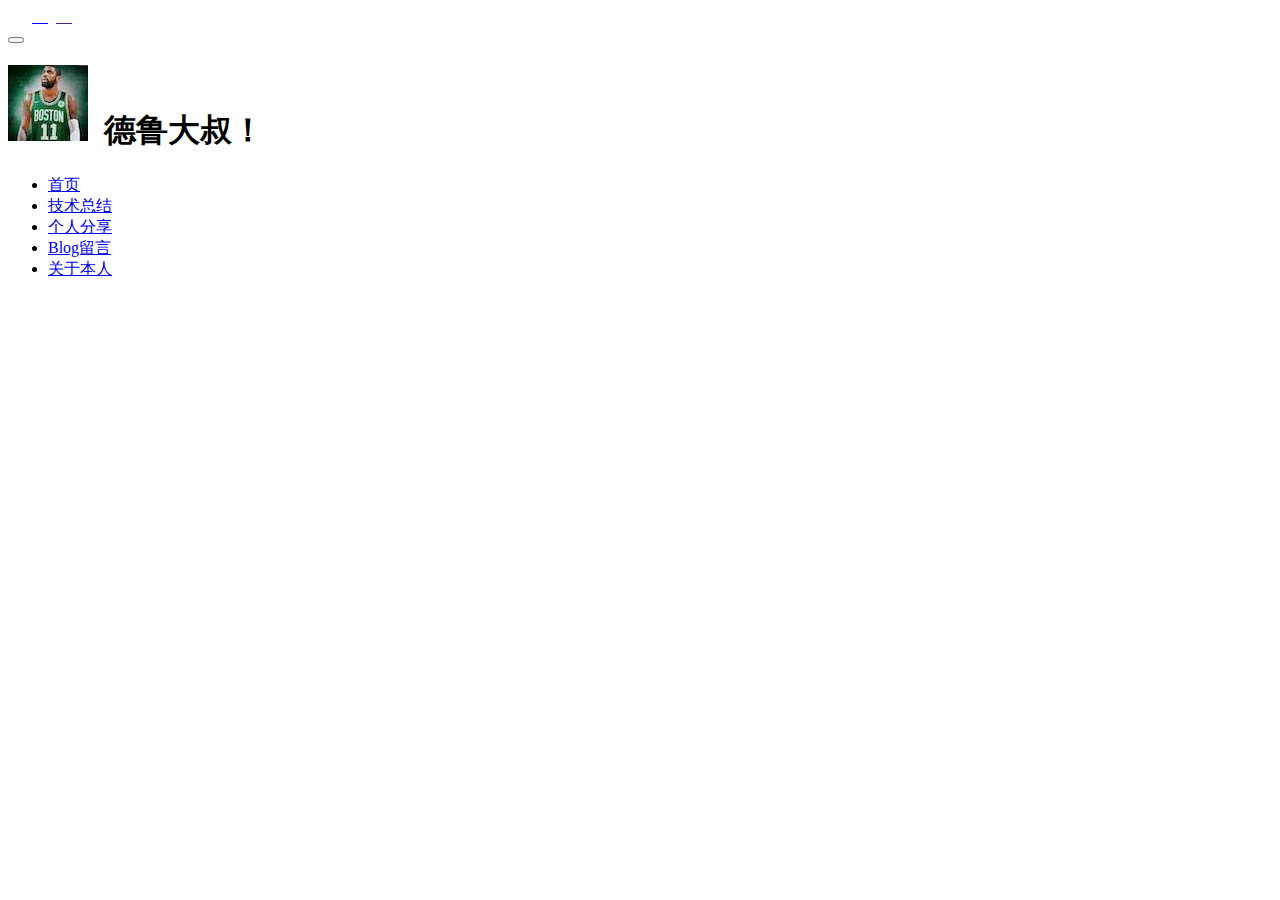
<file: src/main/resources/templates/header.html>
<!DOCTYPE html>
<html lang="en" xmlns:th="http://www.thymeleaf.org" xmlns:http="http://www.w3.org/1999/xhtml"
      xmlns:sec="http://www.thymeleaf.org/thymeleaf-extras-springsecurity4">
<div th:fragment="header">
    <header class="header">
        <nav class="navbar navbar-default" id="navbar">
            <div class="container">
                <div class="header-topbar hidden-xs link-border">
                    <!--<ul class="site-nav topmenu">-->
                    <!--<li><a href="/tags.html" target="headFrame">标签云</a></li>-->
                    <!--<li><a href="/readers.html" rel="nofollow"  target="headFrame">读者墙</a></li>-->
                    <!--<li><a href="/links.html" rel="nofollow"  target="headFrame">友情链接</a></li>-->
                    <!--<li class="dropdown"><a class="dropdown-toggle" data-toggle="dropdown" role="button" aria-haspopup="true" aria-expanded="false" rel="nofollow">关注本站 <span class="caret"></span></a>-->
                    <!--<ul class="dropdown-menu header-topbar-dropdown-menu">-->
                    <!--<li><a data-toggle="modal" data-target="#WeChat" rel="nofollow"  target="headFrame"><i class="fa fa-weixin"></i> 微信</a></li>-->
                    <!--<li><a href="#" rel="nofollow"  target="headFrame"><i class="fa fa-weibo"></i> 微博</a></li>-->
                    <!--<li><a data-toggle="modal" data-target="#areDeveloping" rel="nofollow"><i class="fa fa-rss"></i> RSS</a></li>-->
                    <!--</ul>-->
                    <!--</li>-->
                    <!--</ul>-->
                    <a data-toggle="modal" data-target="#loginModal" class="login" rel="nofollow"><!--Hi,请登录-->&nbsp;&nbsp;&nbsp;&nbsp;</a>&nbsp;&nbsp;<a
                        href="javascript:;" class="register" rel="nofollow"><!--我要注册-->&nbsp;&nbsp;&nbsp;&nbsp;</a>&nbsp;&nbsp;<a
                        href="" rel="nofollow"><!--找回密码-->&nbsp;&nbsp;&nbsp;&nbsp;</a></div>
                <div class="navbar-header">
                    <button type="button" class="navbar-toggle collapsed" data-toggle="collapse"
                            data-target="#header-navbar" aria-expanded="false"><span class="sr-only"></span> <span
                            class="icon-bar"></span> <span class="icon-bar"></span> <span class="icon-bar"></span>
                    </button>
                    <h1 class="logo hvr-bounce-in"><a href="" title=""><img src="../static/images/Irving.jpeg" alt=""
                                                                            class="img-circle img-logo"><a
                            style="font-color:rgb(255, 255, 255);">&nbsp;&nbsp;德鲁大叔！</a></a></h1>
                </div>
                <div class="collapse navbar-collapse" id="header-navbar">
                    <ul class="nav navbar-nav navbar-right">
                        <li class="hidden-index active"><a data-cont=" 德鲁大叔首页" href="/index">首页</a></li>
                        <li><a href="/summary">技术总结</a></li>
                        <li><a href="/data_share">个人分享</a></li>
                        <li><a href="/discussion">Blog留言</a></li>
                        <li><a href="/category">关于本人</a></li>
                        <!--
                                  <li><a href="category.html">程序人生</a></li>
                        -->
                    </ul>
                    <!--<form class="navbar-form visible-xs" action="/Search" method="post">-->
                        <!--<div class="input-group">-->
                            <!--<input type="text" name="keyword" class="form-control" placeholder="请输入关键字" maxlength="20"-->
                                   <!--autocomplete="off">-->
                            <!--<span class="input-group-btn">-->
            <!--<button class="btn btn-default btn-search" name="search" type="submit">搜索</button>-->
            <!--</span></div>-->
                    <!--</form>-->
                </div>
            </div>
        </nav>
    </header>
</div>

</html>
</file>
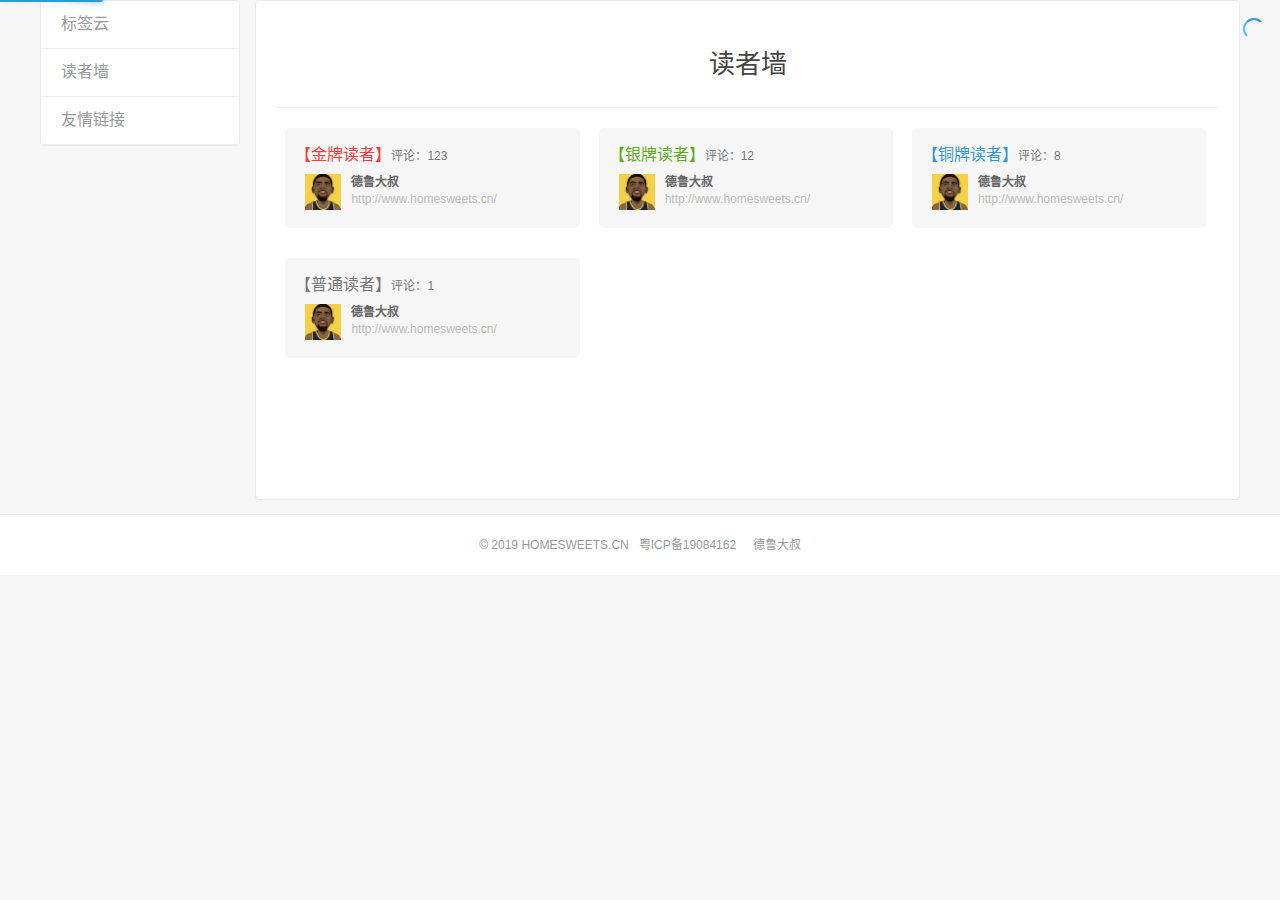
<file: src/main/resources/templates/readers.html>
<!doctype html>
<html lang="zh-CN" xmlns:th="http://www.thymeleaf.com">
<head>
<meta charset="utf-8">
<meta name="renderer" content="webkit">
<meta http-equiv="X-UA-Compatible" content="IE=edge">
<meta name="viewport" content="width=device-width, initial-scale=1">
<title> 德鲁大叔博客读者墙</title>
<link rel="stylesheet" type="text/css" href="../static/css/bootstrap.min.css">
<link rel="stylesheet" type="text/css" href="../static/css/nprogress.css">
<link rel="stylesheet" type="text/css" href="../static/css/style.css">
<link rel="stylesheet" type="text/css" href="../static/css/font-awesome.min.css">
<link rel="apple-touch-icon-precomposed" href="../static/images/icon/icon.png">
<link rel="shortcut icon" href="../static/images/icon/favicon.ico">
<script src="../static/js/jquery-2.1.4.min.js"></script>
<script src="../static/js/nprogress.js"></script>
<script src="../static/js/jquery.lazyload.min.js"></script>
<!--[if gte IE 9]>
    <script src="../static/js/jquery-1.11.1.min.js" type="text/javascript"></script>
    <script src="../static/js/html5shiv.min.js" type="text/javascript"></script>
    <script src="../static/js/respond.min.js" type="text/javascript"></script>
    <script src="../static/js/selectivizr-min.js" type="text/javascript"></script>
    <![endif]-->
<!--[if lt IE 9]>
  <script>window.location.href='upgrade-browser.html';</script>
<![endif]-->
</head>

<body class="user-select">

<!--引入共有头部-->
<div th:replace="header :: header"></div>

<section class="container container-page">
  <div class="pageside">
    <div class="pagemenus">
      <ul class="pagemenu">
        <li><a href="tags.html">标签云</a></li>
        <li><a href="readers.html">读者墙</a></li>
        <li><a href="links.html">友情链接</a></li>
      </ul>
    </div>
  </div>
  <div class="content">
    <header class="article-header">
      <h1 class="article-title">读者墙</h1>
    </header>
    <div class="readers"> <a class="item-readers item-readers-1" target="_blank" href="" rel="nofollow">
      <h4>【金牌读者】<small>评论：123</small></h4>
      <img class="avatar" height="36" width="36" src="../static/images/icon/icon.png" alt=""><strong> 德鲁大叔</strong>http://www.homesweets.cn/</a> <a class="item-readers item-readers-2" target="_blank" href="" rel="nofollow">
      <h4>【银牌读者】<small>评论：12</small></h4>
      <img class="avatar" height="36" width="36" src="../static/images/icon/icon.png" alt=""><strong> 德鲁大叔</strong>http://www.homesweets.cn/</a> <a class="item-readers item-readers-3" target="_blank" href="" rel="nofollow">
      <h4>【铜牌读者】<small>评论：8</small></h4>
      <img class="avatar" height="36" width="36" src="../static/images/icon/icon.png" alt=""><strong> 德鲁大叔</strong>http://www.homesweets.cn/</a> <a class="item-readers item-readers-4" target="_blank" href="" rel="nofollow">
      <h4>【普通读者】<small>评论：1</small></h4>
      <img class="avatar" height="36" width="36" src="../static/images/icon/icon.png" alt=""><strong> 德鲁大叔</strong>http://www.homesweets.cn/</a> </div>
  </div>
</section>
<footer class="footer">
  <div class="container">
    <p>&copy; 2019 <a href="">homesweets.cn</a> &nbsp; <a href="#" target="_blank" rel="nofollow">粤ICP备19084162</a> &nbsp; &nbsp; <a href="http://www.homesweets.cn/" target="_blank">德鲁大叔</a></p>
  </div>
  <div id="gotop"><a class="gotop"></a></div>
</footer>
<!--微信二维码模态框-->
<div class="modal fade user-select" id="WeChat" tabindex="-1" role="dialog" aria-labelledby="WeChatModalLabel">
  <div class="modal-dialog" role="document" style="margin-top:120px;width:280px;">
    <div class="modal-content">
      <div class="modal-header">
        <button type="button" class="close" data-dismiss="modal" aria-label="Close"><span aria-hidden="true">&times;</span></button>
        <h4 class="modal-title" id="WeChatModalLabel" style="cursor:default;">微信扫一扫</h4>
      </div>
      <div class="modal-body" style="text-align:center"> <img src="../static/images/weixin.jpg" alt="" style="cursor:pointer"/> </div>
    </div>
  </div>
</div>
<!--该功能正在日以继夜的开发中-->
<div class="modal fade user-select" id="areDeveloping" tabindex="-1" role="dialog" aria-labelledby="areDevelopingModalLabel">
  <div class="modal-dialog" role="document">
    <div class="modal-content">
      <div class="modal-header">
        <button type="button" class="close" data-dismiss="modal" aria-label="Close"><span aria-hidden="true">&times;</span></button>
        <h4 class="modal-title" id="areDevelopingModalLabel" style="cursor:default;">该功能正在日以继夜的开发中…</h4>
      </div>
      <div class="modal-body"> <img src="../static/images/baoman/baoman_01.gif" alt="深思熟虑" />
        <p style="padding:15px 15px 15px 100px; position:absolute; top:15px; cursor:default;">很抱歉，程序猿正在日以继夜的开发此功能，本程序将会在以后的版本中持续完善！</p>
      </div>
      <div class="modal-footer">
        <button type="button" class="btn btn-primary" data-dismiss="modal">朕已阅</button>
      </div>
    </div>
  </div>
</div>
<!--<div id="rightClickMenu">
  <ul class="list-group rightClickMenuList">
    <li class="list-group-item disabled">欢迎访问 德鲁大叔博客</li>
    <li class="list-group-item"><span>IP：</span>172.16.10.129</li>
    <li class="list-group-item"><span>地址：</span>河南省郑州市</li>
    <li class="list-group-item"><span>系统：</span>Windows10 </li>
    <li class="list-group-item"><span>浏览器：</span>Chrome47</li>
  </ul>
</div>-->
<script src="../static/js/bootstrap.min.js"></script>
<script src="../static/js/jquery.ias.js"></script>
<script src="../static/js/scripts.js"></script>
</body>
</html>
</file>
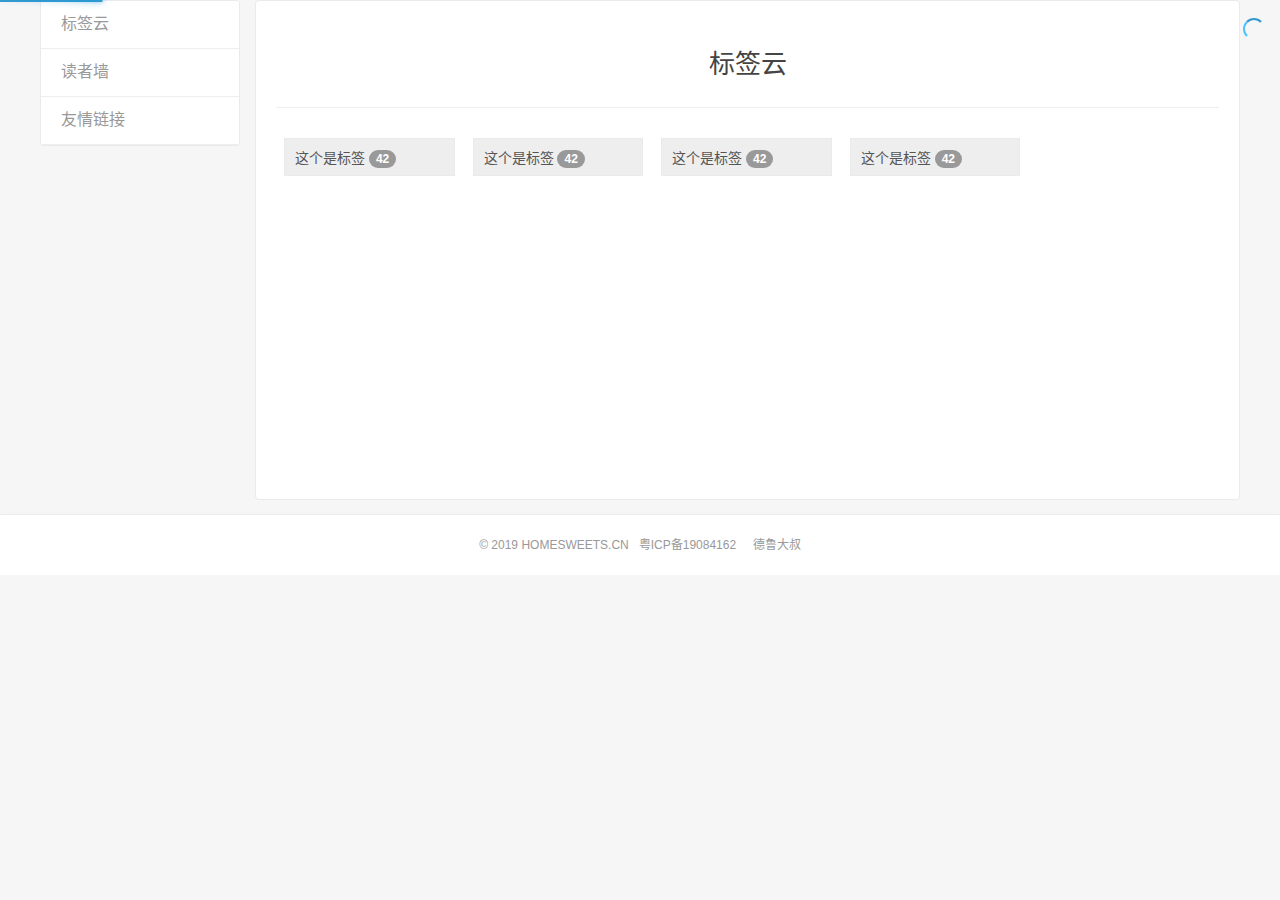
<file: src/main/resources/templates/tags.html>
<!doctype html>
<html lang="zh-CN" xmlns:th="http://www.thymeleaf.com">
<head>
<meta charset="utf-8">
<meta name="renderer" content="webkit">
<meta http-equiv="X-UA-Compatible" content="IE=edge">
<meta name="viewport" content="width=device-width, initial-scale=1">
<title> 德鲁大叔博客标签云</title>
<link rel="stylesheet" type="text/css" href="../static/css/bootstrap.min.css">
<link rel="stylesheet" type="text/css" href="../static/css/nprogress.css">
<link rel="stylesheet" type="text/css" href="../static/css/style.css">
<link rel="stylesheet" type="text/css" href="../static/css/font-awesome.min.css">
<link rel="apple-touch-icon-precomposed" href="../static/images/icon/icon.png">
<link rel="shortcut icon" href="../static/images/icon/favicon.ico">
<script src="../static/js/jquery-2.1.4.min.js"></script>
<script src="../static/js/nprogress.js"></script>
<script src="../static/js/jquery.lazyload.min.js"></script>
<!--[if gte IE 9]>
    <script src="../static/js/jquery-1.11.1.min.js" type="text/javascript"></script>
    <script src="../static/js/html5shiv.min.js" type="text/javascript"></script>
    <script src="../static/js/respond.min.js" type="text/javascript"></script>
    <script src="../static/js/selectivizr-min.js" type="text/javascript"></script>
    <![endif]-->
<!--[if lt IE 9]>
  <script>window.location.href='upgrade-browser.html';</script>
<![endif]-->
</head>

<body class="user-select">
<!--引入共有头部-->
<div th:replace="header :: header"></div>

<section class="container container-page">
  <div class="pageside">
    <div class="pagemenus">
      <ul class="pagemenu">
        <li><a href="tags.html">标签云</a></li>
        <li><a href="readers.html">读者墙</a></li>
        <li><a href="links.html">友情链接</a></li>
      </ul>
    </div>
  </div>
  <div class="content">
    <header class="article-header">
      <h1 class="article-title">标签云</h1>
    </header>
    <ul class="plinks ptags">
      <li><a href="" title="" target="_blank">这个是标签 <span class="badge">42</span></a></li>
      <li><a href="" title="" target="_blank">这个是标签 <span class="badge">42</span></a></li>
      <li><a href="" title="" target="_blank">这个是标签 <span class="badge">42</span></a></li>
      <li><a href="" title="" target="_blank">这个是标签 <span class="badge">42</span></a></li>
    </ul>
  </div>
</section>
<footer class="footer">
  <div class="container">
    <p>&copy; 2019 <a href="">homesweets.cn</a> &nbsp; <a href="#" target="_blank" rel="nofollow">粤ICP备19084162</a> &nbsp; &nbsp; <a href="http://www.homesweets.cn/" target="_blank">德鲁大叔</a></p>
  </div>
  <div id="gotop"><a class="gotop"></a></div>
</footer>
<!--微信二维码模态框-->
<div class="modal fade user-select" id="WeChat" tabindex="-1" role="dialog" aria-labelledby="WeChatModalLabel">
  <div class="modal-dialog" role="document" style="margin-top:120px;width:280px;">
    <div class="modal-content">
      <div class="modal-header">
        <button type="button" class="close" data-dismiss="modal" aria-label="Close"><span aria-hidden="true">&times;</span></button>
        <h4 class="modal-title" id="WeChatModalLabel" style="cursor:default;">微信扫一扫</h4>
      </div>
      <div class="modal-body" style="text-align:center"> <img src="../static/images/weixin.jpg" alt="" style="cursor:pointer"/> </div>
    </div>
  </div>
</div>
<!--该功能正在日以继夜的开发中-->
<div class="modal fade user-select" id="areDeveloping" tabindex="-1" role="dialog" aria-labelledby="areDevelopingModalLabel">
  <div class="modal-dialog" role="document">
    <div class="modal-content">
      <div class="modal-header">
        <button type="button" class="close" data-dismiss="modal" aria-label="Close"><span aria-hidden="true">&times;</span></button>
        <h4 class="modal-title" id="areDevelopingModalLabel" style="cursor:default;">该功能正在日以继夜的开发中…</h4>
      </div>
      <div class="modal-body"> <img src="../static/images/baoman/baoman_01.gif" alt="深思熟虑" />
        <p style="padding:15px 15px 15px 100px; position:absolute; top:15px; cursor:default;">很抱歉，程序猿正在日以继夜的开发此功能，本程序将会在以后的版本中持续完善！</p>
      </div>
      <div class="modal-footer">
        <button type="button" class="btn btn-primary" data-dismiss="modal">朕已阅</button>
      </div>
    </div>
  </div>
</div>
<!--<div id="rightClickMenu">
  <ul class="list-group rightClickMenuList">
    <li class="list-group-item disabled">欢迎访问 德鲁大叔博客</li>
    <li class="list-group-item"><span>IP：</span>172.16.10.129</li>
    <li class="list-group-item"><span>地址：</span>河南省郑州市</li>
    <li class="list-group-item"><span>系统：</span>Windows10 </li>
    <li class="list-group-item"><span>浏览器：</span>Chrome47</li>
  </ul>
</div>-->
<script src="../static/js/bootstrap.min.js"></script>
<script src="../static/js/jquery.ias.js"></script>
<script src="../static/js/scripts.js"></script>
</body>
</html>
</file>
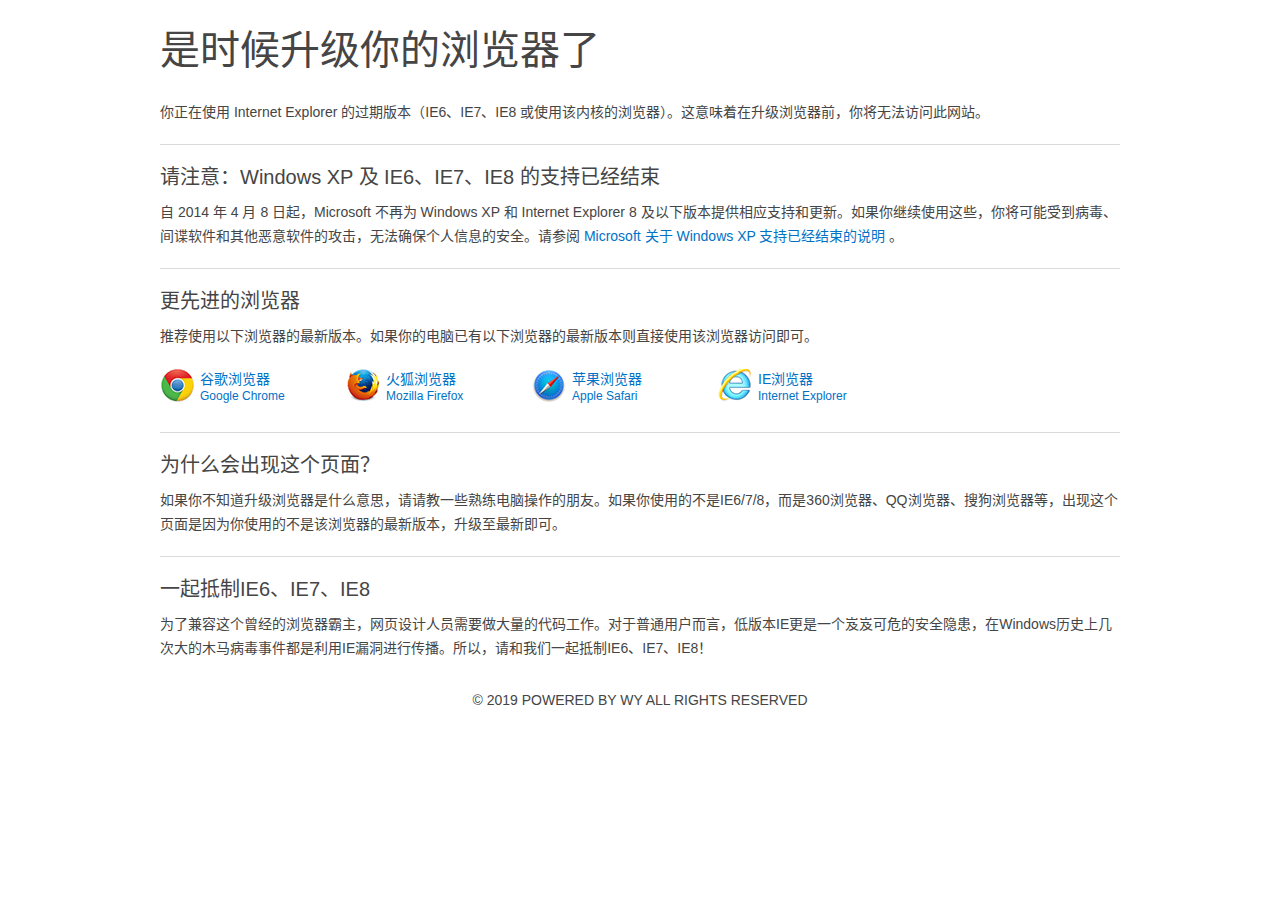
<file: src/main/resources/templates/upgrade-browser.html>
<!doctype html>
<html lang="zh-CN" xmlns:th="http://www.thymeleaf.com">
<head>
<meta charset="UTF-8">
<meta name="renderer" content="webkit">
<meta http-equiv="X-UA-Compatible" content="IE=Edge,chrome=1">
<title>请升级你的浏览器</title>
<link rel="apple-touch-icon-precomposed" href="../static/images/icon/icon.png">
<link rel="shortcut icon" href="../static/images/icon/favicon.ico">
<style type="text/css">
html, body, div, span, applet, object, iframe, h1, h2, h3, h4, h5, h6, p, blockquote, pre, a, abbr, acronym, address, big, cite, code, del, dfn, em, img, ins, kbd, q, s, samp, small, strike, strong, sub, sup, tt, var, b, u, i, center, dl, dt, dd, ol, ul, li, fieldset, form, label, legend, table, caption, tbody, tfoot, thead, tr, th, td, article, aside, canvas, details, embed, figure, figcaption, footer, header, hgroup, menu, nav, output, ruby, section, summary, time, mark, audio, video {
	border: 0;
	font-size: 100%;
	font: inherit;
	vertical-align: baseline;
	margin: 0;
	padding: 0;
}
article, aside, details, figcaption, figure, footer, header, hgroup, menu, nav, section {
	display: block;
}
body {
	line-height: 1;
}
ol, ul {
	list-style: none;
}
blockquote, q {
	quotes: none;
}
blockquote:before, blockquote:after, q:before, q:after {
	content: none;
}
table {
	border-collapse: collapse;
	border-spacing: 0;
}
a {
	text-decoration: none;
	color: #0072c6;
}
a:hover {
	text-decoration: none;
	color: #004d8c;
}
body {
	width: 960px;
	margin: 0 auto;
	padding: 10px;
	font-size: 14px;
	line-height: 24px;
	color: #454545;
	font-family: 'Microsoft YaHei UI', 'Microsoft YaHei', DengXian, SimSun, 'Segoe UI', Tahoma, Helvetica, sans-serif;
}
h1 {
	font-size: 40px;
	line-height: 80px;
	font-weight: 100;
	margin-bottom: 10px;
}
h2 {
	font-size: 20px;
	line-height: 25px;
	font-weight: 100;
	margin: 10px 0;
}
p {
	margin-bottom: 10px;
}
hr {
	margin: 20px 0;
	border: 0;
	border-top: 1px solid #dadada;
}
img {
	width: 34px;
	height: 34px;
	border: 0;
	float: left;
	margin-right: 10px;
}
span {
	display: block;
	font-size: 12px;
	line-height: 12px;
}
.footer {
	margin-top: 2em;
	text-align: center;
}
.clean {
	clear: both;
}
.browser {
	padding: 10px 0;
}
.browser li {
	width: 146px;
	height: 34px;
	line-height: 22px;
	float: left;
	list-style: none;
	background: url(../static/images/browser.jpg) no-repeat;
	padding-left: 40px
}
.browser .browser-firefox {
	background-position: 0 -34px;
}
.browser .browser-safari {
	background-position: 0 -68px;
}
.browser .browser-ie {
	background-position: 0 -102px;
}
</style>
</head>
<body>
<h1>是时候升级你的浏览器了</h1>
<p>你正在使用 Internet Explorer 的过期版本（IE6、IE7、IE8 或使用该内核的浏览器）。这意味着在升级浏览器前，你将无法访问此网站。</p>
<hr>
<h2>请注意：Windows XP 及 IE6、IE7、IE8 的支持已经结束</h2>
<p>自 2014 年 4 月 8 日起，Microsoft 不再为 Windows XP 和 Internet Explorer 8 及以下版本提供相应支持和更新。如果你继续使用这些，你将可能受到病毒、间谍软件和其他恶意软件的攻击，无法确保个人信息的安全。请参阅 <a href="http://windows.microsoft.com/zh-cn/windows/end-support-help" title="" target="_blank">Microsoft 关于 Windows XP 支持已经结束的说明</a> 。</p>
<hr>
<h2>更先进的浏览器</h2>
<p>推荐使用以下浏览器的最新版本。如果你的电脑已有以下浏览器的最新版本则直接使用该浏览器访问<b id="referrer"></b>即可。</p>
<ul class="browser">
  <li class="browser-chrome"><a href="http://www.google.cn/chrome/browser/index.html?hl=zh-CN&standalone=1"> 谷歌浏览器<span>Google Chrome</span></a></li>
  <li class="browser-firefox"><a href="http://download.firefox.com.cn/releases/stub/official/zh-CN/Firefox-latest.exe"> 火狐浏览器<span>Mozilla Firefox</span></a></li>
  <li class="browser-safari"><a href="http://www.apple.com/cn/safari/"> 苹果浏览器<span>Apple Safari</span></a></li>
  <li class="browser-ie"><a href="http://windows.microsoft.com/zh-cn/internet-explorer/download-ie"> IE浏览器<span>Internet Explorer</span></a></li>
  <div class="clean"></div>
</ul>
<hr>
<h2>为什么会出现这个页面？</h2>
<p>如果你不知道升级浏览器是什么意思，请请教一些熟练电脑操作的朋友。如果你使用的不是IE6/7/8，而是360浏览器、QQ浏览器、搜狗浏览器等，出现这个页面是因为你使用的不是该浏览器的最新版本，升级至最新即可。</p>
<hr>
<h2>一起抵制IE6、IE7、IE8</h2>
<p>为了兼容这个曾经的浏览器霸主，网页设计人员需要做大量的代码工作。对于普通用户而言，低版本IE更是一个岌岌可危的安全隐患，在Windows历史上几次大的木马病毒事件都是利用IE漏洞进行传播。所以，请和我们一起抵制IE6、IE7、IE8！</p>
<p class="footer">&copy; 2019 POWERED BY WY ALL RIGHTS RESERVED</p>
</body>
</html>
</file>
<file: src/main/resources/static/css/nprogress.css>
@charset "utf-8";
#nprogress {
	pointer-events: none;
}
#nprogress .bar {
	background: #3399CC;
	position: fixed;
	z-index: 1000;
	top: 0;
	left: 0;
	width: 100%;
	height: 2px;
}
#nprogress .peg {
	display: block;
	position: absolute;
	right: 0px;
	width: 100px;
	height: 100%;
	box-shadow: 0 0 10px #29d, 0 0 5px #29d;
	opacity: 1.0;
	-webkit-transform: rotate(3deg) translate(0px, -4px);
	-ms-transform: rotate(3deg) translate(0px, -4px);
	transform: rotate(3deg) translate(0px, -4px);
}
.nprogress-custom-parent {
	overflow: hidden;
	position: relative;
}
.nprogress-custom-parent #nprogress .spinner, .nprogress-custom-parent #nprogress .bar {
	position: absolute;
}
 @-webkit-keyframes nprogress-spinner {
 0% {
-webkit-transform: rotate(0deg);
}
 100% {
-webkit-transform: rotate(360deg);
}
}
@keyframes nprogress-spinner {
 0% {
transform: rotate(0deg);
}
 100% {
transform: rotate(360deg);
}
}
@media (min-width: 1280px) {
#nprogress .spinner {
	display: block;
	position: fixed;
	z-index: 10000;
	top: 18px;
	right: 15px;
}
#nprogress .spinner-icon {
	width: 22px;
	height: 22px;
	box-sizing: border-box;
	border: solid 2px transparent;
	border-top-color: #3399CC;
	border-left-color: #4CC3FF;
	border-radius: 50%;
	-webkit-animation: nprogress-spinner 400ms linear infinite;
	animation: nprogress-spinner 400ms linear infinite;
}
}
</file>
<file: src/main/resources/static/css/style.css>
@charset "utf-8";
body, div, dl, dt, dd, ul, ol, li, h1, h2, h3, h4, h5, h6, pre, code, form, button, input, fieldset, legend, input, textarea, p, blockquote, th, td, article, aside, details, figcaption, figure, #footer, #header, hgroup, menu, nav, section {
	margin: 0;
	padding: 0;
}
body, dl, dt, dd, ul, ol, li, h1, h2, h3, h4, h5, h6, form, button, input, textarea, p, span, th, td, article, aside, nav, section, img, a {
	outline: none;
	transition: all 0.30s ease-in-out;
	-webkit-transition: all 0.30s ease-in-out;
	-moz-transition: all 0.30s ease-in-out;
	-o-transition: all 0.30s ease-in-out;
	-ms-transition: all 0.30s ease-in-out;
}
article, aside, details, figcaption, figure, footer, header, hgroup, main, nav, section, summary {
	display: block;
}
html, body {
	color: #444;
	background-color: #f6f6f6;
	overflow-x: hidden;
}
/*页面滚动条*/
html::-webkit-scrollbar {
 width:6px;
 height:6px;
 background:#CCC;
}
html::-webkit-scrollbar-button {
 display:none;
}
html::-webkit-scrollbar-track-piece {
 display:none;
}
html::-webkit-scrollbar-thumb {
 background:#999;
}
html::-webkit-scrollbar-thumb:hover {
 background:#3399CC;
}
/*公共*/
a {
	cursor: pointer;
	text-decoration: none;
}
a:hover {
	text-decoration: none;
}
li {
	display: list-item;
	list-style: none;
	text-align: -webkit-match-parent;
}
li.active {
	/*background: #FFF;*/
	opacity: .9;
	filter: alpha(opacity=90);
}

.img-logo {
	margin-bottom: 6%;
}

button.close:hover span {
	-moz-transition: all 0.8s ease-in-out;
	-webkit-transition: all 0.8s ease-in-out;
	-o-transition: all 0.8s ease-in-out;
	-ms-transition: all 0.8s ease-in-out;
	transition: all 0.8s ease-in-out;
	-moz-transform: rotate(360deg);
	-webkit-transform: rotate(360deg);
	-o-transform: rotate(360deg);
	-ms-transform: rotate(360deg);
	transform: rotate(360deg);
}
.btn-default {
	border-color: #DDD;
	color: #666;
}
.btn-default:hover, .btn-default:focus, .btn-default:active, .btn-default.active, .open > .dropdown-toggle.btn-default {
	border-color: #BBB;
	color: #444;
}
.btn-primary {
	background-color: #3399CC;
	border-color: #3399CC;
}
.btn-primary:hover, .btn-primary:focus, .btn-primary:active, .btn-primary.active, .open > .dropdown-toggle.btn-primary {
	background-color: #3399CC;
	border-color: #3399CC;
	opacity: 0.85;
	filter: alpha(opacity=85);
}
.btn-danger {
	background-color: #FF5E52;
	border-color: #FF5E52;
}
.btn-danger:hover, .btn-danger:focus, .btn-danger:active, .btn-danger.active, .open > .dropdown-toggle.btn-danger {
	background-color: #EF4639;
	border-color: #EF4639;
}
button.disabled {
	cursor: no-drop;
}
body, input, button, textarea, select {
	font-family: "Microsoft YaHei", "微软雅黑", "Lantinghei SC", "Open Sans", Arial, "Hiragino Sans GB", "STHeiti", "WenQuanYi Micro Hei", SimSun, sans-serif;
}
.title, .pagetitle {
	margin-bottom: 10px;
	overflow: hidden;
}
.title h3, .pagetitle h1, .pagetitle h2 {
	font-size: 20px;
	margin: 0;
	float: left;
	cursor: pointer;
}
.title h3:hover {
	color: #F73B3B;
}
.title .more {
	float: right;
	position: relative;
	top: 5px;
}
.title .more a {
	display: inline-block;
	margin-left: 20px;
	color: #999;
}
.title .more a:hover {
	color: #3399CC;
	-webkit-transform: scale(1.05);
	transform: scale(1.05);
	-webkit-transition-timing-function: cubic-bezier(0.47, 2.02, 0.31, -0.36);
	transition-timing-function: cubic-bezier(0.47, 2.02, 0.31, -0.36);
}
/*定义字体*/
@font-face {
	font-family: 'TaurusNormal';
	src: url('../fonts/TaurusNormal.woff') format('woff'), url('../fonts/TaurusNormal.ttf') format('truetype'), url('../fonts/TaurusNormal.svg') format('svg');
}
/*禁止文字选中*/
.user-select {
	-webkit-user-select: none;
	-moz-user-select: none;
	-ms-user-select: none;
	-khtml-user-select: none;
	user-select: none;
}
/*鼠标选中内容样式*/
::selection {
	background: #444;
	color: #FFF;
}
::-moz-selection {
background:#444;
color:#FFF;
}
::-webkit-selection {
background:#444;
color:#FFF;
}

/*容器*/
@media (min-width:768px) {
.container {
	width: auto;
}
}

@media (min-width:992px) {
.container {
	width: auto;
}
}

@media (min-width:1200px) {
.container {
	width: auto;
}
}
.container {
	position: relative;
	margin: 0 auto;
	max-width: 1200px;
	padding: 0;
}

@media (max-width: 1240px) {
.container {
	margin: 0 15px;
}
}
/*头部*/
.header {
}
/*导航顶部*/
.header-topbar {
	margin: 10px 0px 5px;
	color: #999;
}
.header-topbar a {
	color: #999;
}
.header-topbar a:hover {
	color: #3399CC;
	text-decoration: none;
}
.header-topbar .topmenu {
	float: right;
}
.header-topbar .topmenu li {
	float: left;
}
.header-topbar .topmenu a {
	display: block;
	color: #999;
	padding: 0 15px;
}
.header-topbar .topmenu a:hover {
	color: #3399CC;
	-webkit-transform: scale(1.05);
	transform: scale(1.05);
	-webkit-transition-timing-function: cubic-bezier(0.47, 2.02, 0.31, -0.36);
	transition-timing-function: cubic-bezier(0.47, 2.02, 0.31, -0.36);
}
.header-topbar-dropdown-menu {
	min-width: 0px;
}
.header-topbar-dropdown-menu>li {
	width: 100%;
	padding: 3px 0;
	text-align: center;
}
.header-topbar-dropdown-menu>li>a:hover {
	color: #3399CC;
	background: none;
}
/*导航*/
.navbar {
	background-color: rgba(35,41,46,0.94);
	width: 100%;
	border: none;
	border-radius: 0;
	min-height: 60px;
	margin-bottom: 20px;
	padding: 0;
	-moz-box-shadow: 0px 0px 2px rgba(0,0,0,.1);
	-webkit-box-shadow: 0px 0px 2px rgba(0,0,0,.1);
	box-shadow: 0px 0px 2px rgba(0,0,0,.1);
}
.shadow {
	z-index: 1000;
	-moz-box-shadow: 0px 0px 3px rgba(0,0,0,.3);
	-webkit-box-shadow: 0px 0px 3px rgba(0,0,0,.3);
	box-shadow: 0px 0px 3px rgba(0,0,0,.3);
}
.navbar-nav>li>a {
	color: #ffffff !important;
	padding: 0px 15px;
	line-height: 60px;
	font-size: 16px;
}
.container-fluid>.navbar-collapse, .container-fluid>.navbar-header, .container>.navbar-collapse, .container>.navbar-header {
	margin-right: 0px;
	margin-left: 0px;
}
/*LOGO效果*/
/*
.navbar>.container .logo:hover {
	-moz-transition: all 0.6s ease-in-out;
	-webkit-transition: all 0.6s ease-in-out;
	-o-transition: all 0.6s ease-in-out;
	-ms-transition: all 0.6s ease-in-out;
	transition: all 0.6s ease-in-out;
	transform: rotate(5deg);
	-moz-transform: rotate(5deg);
	-webkit-transform: rotate(5deg);
	-o-transform: rotate(5deg);
	-ms-transform: rotate(5deg);
}
*/
.navbar>.container .logo {
	display: inline-block;
	vertical-align: middle;
	-webkit-transform: translateZ(0);
	transform: translateZ(0);
	box-shadow: 0 0 1px rgba(0, 0, 0, 0);
	-webkit-backface-visibility: hidden;
	backface-visibility: hidden;
	-moz-osx-font-smoothing: grayscale;
	-webkit-transition-duration: 0.5s;
	transition-duration: 0.5s;
}
.navbar>.container .logo:hover, .navbar>.container .logo:focus, .navbar>.container .logo:active {
	-webkit-transform: scale(1.1);
	transform: scale(1.1);
	-webkit-transition-timing-function: cubic-bezier(0.47, 2.02, 0.31, -0.36);
	transition-timing-function: cubic-bezier(0.47, 2.02, 0.31, -0.36);
}
.navbar-toggle {
	position: relative;
	float: right;
	padding: 9px 10px;
	margin: 12px 0px 0px;
	background-color: transparent;
	background-image: none;
	border: 1px solid transparent;
	border-radius: 4px;
}
.navbar-default .navbar-toggle {
	border-color: #3399CC;
}
.navbar-default .navbar-toggle .icon-bar {
	background-color: #3399CC;
}
.navbar-default .navbar-toggle:focus, .navbar-default .navbar-toggle:hover {
	background-color: #EFEFEF;
	opacity: .8;
	filter: alpha(opacity=80);
}
.navbar-default .navbar-nav>li>a:focus, .navbar-default .navbar-nav>li>a:hover {
	color: #3399CC;
	background-color: transparent;
}
.navbar-default .navbar-nav>.active>a, .navbar-default .navbar-nav>.active>a:focus, .navbar-default .navbar-nav>.active>a:hover {
	color: #3399CC;
	background: none;
}
/*导航菜单划过效果*/
.navbar-nav li a:after {
	content: '';
	width: 5px;
	height: 100px;
	background-color: #3399CC;
	-webkit-border-radius: 50%;
	-moz-border-radius: 50%;
	border-radius: 50%;
	-webkit-transform: rotate(45deg) translate(0%, 0%);
	-moz-transform: rotate(45deg) translate(0%, 0%);
	-ms-transform: rotate(45deg) translate(0%, 0%);
	-o-transform: rotate(45deg) translate(0%, 0%);
	transform: rotate(45deg) translate(0%, 0%);
	-webkit-transform-origin: 100% 50%;
	-moz-transform-origin: 100% 50%;
	-ms-transform-origin: 100% 50%;
	-o-transform-origin: 100% 50%;
	transform-origin: 100% 50%;
	position: absolute;
	top: 50px;
	left: 35px;
	margin-left: 50px;
	margin-top: -110px;
	opacity: 0;
	-webkit-opacity: 0;
	-moz-opacity: 0;
}
.navbar-nav li a:hover:after {
	-webkit-animation: comets 0.5s forwards;
	-moz-animation: comets 0.5s forwards;
	-ms-animation: comets 0.5s forwards;
	animation: comets 0.5s forwards;
}
@-moz-keyframes comets {
 0% {
 width: 0;
 opacity: 0;
 -webkit-opacity: 0;
 -moz-opacity: 0;
 -webkit-transform: rotate(45deg) translate(-20%, -100%);
 -moz-transform: rotate(45deg) translate(-20%, -100%);
 -ms-transform: rotate(45deg) translate(-20%, -100%);
 -o-transform: rotate(45deg) translate(-20%, -100%);
 transform: rotate(45deg) translate(-20%, -100%);
}
 50% {
 width: 2px;
 opacity: 1;
 -webkit-opacity: 1;
 -moz-opacity: 1;
}
 100% {
 width: 0%;
 opacity: 0;
 -webkit-opacity: 0;
 -moz-opacity: 0;
 -webkit-transform: rotate(45deg) translate(20%, 100%);
 -moz-transform: rotate(45deg) translate(20%, 100%);
 -ms-transform: rotate(45deg) translate(20%, 100%);
 -o-transform: rotate(45deg) translate(20%, 100%);
 transform: rotate(45deg) translate(20%, 100%);
}
}
@-webkit-keyframes comets {
 0% {
 width: 0;
 opacity: 0;
 -webkit-opacity: 0;
 -moz-opacity: 0;
 -webkit-transform: rotate(45deg) translate(-20%, -100%);
 -moz-transform: rotate(45deg) translate(-20%, -100%);
 -ms-transform: rotate(45deg) translate(-20%, -100%);
 -o-transform: rotate(45deg) translate(-20%, -100%);
 transform: rotate(45deg) translate(-20%, -100%);
}
 50% {
 width: 2px;
 opacity: 1;
 -webkit-opacity: 1;
 -moz-opacity: 1;
}
 100% {
 width: 0%;
 opacity: 0;
 -webkit-opacity: 0;
 -moz-opacity: 0;
 -webkit-transform: rotate(45deg) translate(20%, 100%);
 -moz-transform: rotate(45deg) translate(20%, 100%);
 -ms-transform: rotate(45deg) translate(20%, 100%);
 -o-transform: rotate(45deg) translate(20%, 100%);
 transform: rotate(45deg) translate(20%, 100%);
}
}
@keyframes comets {
 0% {
 width: 0;
 opacity: 0;
 -webkit-opacity: 0;
 -moz-opacity: 0;
 -webkit-transform: rotate(45deg) translate(-20%, -100%);
 -moz-transform: rotate(45deg) translate(-20%, -100%);
 -ms-transform: rotate(45deg) translate(-20%, -100%);
 -o-transform: rotate(45deg) translate(-20%, -100%);
 transform: rotate(45deg) translate(-20%, -100%);
}
 50% {
 width: 2px;
 opacity: 1;
 -webkit-opacity: 1;
 -moz-opacity: 1;
}
 100% {
 width: 0%;
 opacity: 0;
 -webkit-opacity: 0;
 -moz-opacity: 0;
 -webkit-transform: rotate(45deg) translate(20%, 100%);
 -moz-transform: rotate(45deg) translate(20%, 100%);
 -ms-transform: rotate(45deg) translate(20%, 100%);
 -o-transform: rotate(45deg) translate(20%, 100%);
 transform: rotate(45deg) translate(20%, 100%);
}
}

@media (max-width: 800px) {
.hidden-index {
	display: none !important;
}
}

@media (max-width: 768px) {
.navbar-nav {
	overflow: hidden;
}
}
/*内容*/
.content-wrap {
	width: 100%;
	float: left;
	min-height: 1000px;
}
.content {
	position: relative;
	min-height: 500px;
	margin-right: 380px;
	margin-bottom: 15px;
}

@media (max-width: 1000px) {
.content {
	margin-right: 0;
}
.sidebar {
	display: none;
}
}
/*焦点图*/
.carousel-indicators {
	bottom: 6px;
}
.carousel {
	margin-bottom: 15px;
	z-index: 1;
}
.carousel-inner {
	width: 100%;
	max-height: 200px;
}
.carousel-inner .item a {
	display: block;
	text-align: center;
}
.carousel-inner .item img {
	margin: 0 auto;
	border-radius: 4px;
}
.carousel-control.left, .carousel-control.right {
	background: none;
}
.carousel-control {
	width: 40px;
	height: 80px;
	top: 50%;
	margin-top: -40px;
}
.carousel-control:hover {
	background-color: #000;
	opacity: .5;
	filter: alpha(opacity=50);
	color: #fff;
}
/*巨幕*/
.jumbotron {
	display: none;
	padding: 15px;
}
.jumbotron h1 {
	margin-bottom: 15px;
	font-size: 20px;!important;
}
.jumbotron p {
	text-indent: 2em;
	font-size: 15px;!important;
}

@media (max-width: 600px) {
.carousel {
	display: none;
}
.jumbotron {
	display: block;
}
}

@media (max-width:480px) {
.jumbotron {
	display: none;

}
}
/*今日推荐*/
.excerpt-minic {
	border: 1px solid #eaeaea;
	padding: 20px;
	overflow: hidden;
	background-color: #fff;
	margin-bottom: 15px;
	border-radius: 4px;
}
.excerpt-minic h2 {
	font-size: 22px;
	line-height: 24px;
	margin-top: 0;
	font-weight: bold;
	margin: 0 0 15px;
}
.excerpt-minic h2 a {
	color: #555;
}
.excerpt-minic h2 a:hover {
	color: #3399CC;
}
.excerpt-minic .note {
	color: #666;
	margin-bottom: 0;
	text-indent: 28px;
	cursor: default;
}
.excerpt-minic-index h2 {
	font-size: 18px;
}
.excerpt-minic-index .meta {
	border-bottom: none;
	padding-bottom: 0;
}
.excerpt-minic-index .red {
	margin-left: -8px;
	color: #F73B3B;
}
.excerpt-minic-index span.red:hover {
	cursor: pointer;
	color: #F46D6D;
}
/*最新发布*/
.excerpt {
	clear: both;
	border: 1px solid #EAEAEA;
	padding: 20px 20px 20px 255px;
	overflow: hidden;
	background-color: #fff;
	margin-bottom: -1px;
}
.excerpt:hover {
	background-color: #FBFDFF;
	border-color: #42B5EF;
	position: relative;
	z-index: 20;
}
.excerpt-1 {
	border-radius: 4px 4px 0 0;
}
.excerpt .focus {
	float: left;
	margin-left: -235px;
	width: 220px;
}
.excerpt .thumb {
	border-radius: 5px;
	width: 220px;
	height: 150px;
	overflow: hidden;
}
.excerpt img {
	display: inline;
}
.excerpt .focus:hover {
	-webkit-transform: scale(1.05);
	transform: scale(1.05);
	-webkit-transition-timing-function: cubic-bezier(0.47, 2.02, 0.31, -0.36);
	transition-timing-function: cubic-bezier(0.47, 2.02, 0.31, -0.36);
}
.excerpt header {
	margin-bottom: 10px;
}
.excerpt .cat {
	color: #FFF;
	background-color: #3399CC;
	padding: 3px 6px;
	font-size: 12px;
	display: inline-block;
	position: relative;
	top: -2px;
	margin-right: 6px;
}
.excerpt .cat:hover {
	opacity: .8;/*background-color: #3EBBF9;*/
}
.excerpt .cat i {
	position: absolute;
	top: 50%;
	margin-top: -4px;
	right: -4px;
	display: inline-block;
	width: 0;
	height: 0;
	vertical-align: middle;
	border-left: 4px solid #3399CC;
	border-top: 4px solid transparent;
	border-bottom: 4px solid transparent;
}
.excerpt h2 {
	display: inline;
	font-size: 18px;
	line-height: 24px;
	margin-top: 0;
	font-weight: bold;
}
.excerpt h2 a {
	color: #555;
}
.excerpt h2 a:hover {
	color: #3399CC;
}
.excerpt .meta {
	color: #999;
	font-size: 12px;
	margin-bottom: 10px;
}
.excerpt .time, .excerpt .comment, .excerpt .views {
	cursor: pointer;
	margin-right: 20px;
}
.excerpt .time:hover, .excerpt .comment:hover, .excerpt .views:hover {
	color: #3399CC;
}

@media (max-width:680px) {
.excerpt .comment {
	display: none;
}
}
.excerpt .meta a {
	color: #999;
}
.excerpt .note {
	font-size: 12px;
	color: #999;
	word-wrap: break-word;
	line-height: 20px;
	cursor: default;
}
/*分页*/
.pagination {
	margin: 0;
	padding: 20px;
	text-align: center;
	font-size: 12px;
	display: block;
}
.pagination ul {
	display: inline-block;
 *display: inline;
 *zoom: 1;
	margin-left: 0;
	margin-bottom: 0;
	padding: 0
}
.pagination ul > li {
	display: inline;
}
.pagination ul > li > a, .pagination ul > li > span {
	margin: 0 2px;
	float: left;
	padding: 5px 12px;
	background-color: #DDD;
	color: #666;
	border-radius: 2px;
	opacity: .88;
	filter: alpha(opacity=88);
}
.pagination ul > li > a:hover, .pagination ul > li > a:focus {
	opacity: 1;
}
.pagination ul > .active > a, .pagination ul > .active > span {
	background-color: #45B6F7;
	color: #FFF;
}
.pagination ul > .active > a, .pagination ul > .active > span {
	cursor: default;
}
.pagination ul > li > span, .pagination ul > .disabled > span, .pagination ul > .disabled > a, .pagination ul > .disabled > a:hover, .pagination ul > .disabled > a:focus {
	color: #999999;
	background-color: transparent;
	cursor: default;
}
/*分页加载*/
.pagination-loading {
	text-align: center;
	padding: 15px 0;
}
/*查看更多*/
.ias_trigger {
	margin: 15px 0 0;
}
.ias_trigger a {
	display: block;
	background-color: #E6E6E6;
	line-height: 32px;
	text-align: center;
	color: #999;
}
.ias_trigger a:hover {
	display: block;
	background-color: #DDD;
	color: #666;
}
/*文章*/
.single .content {
	padding: 0 20px;
	background-color: #fff;
	border: 1px solid #EAEAEA;
	border-radius: 4px;
}
/*文章头部*/
.article-header {
	margin-bottom: 20px;
	padding: 25px 0;
	border-bottom: 1px solid #EEE;
	text-align: center;
}
.article-title {
	margin-top: 0;
	font-size: 26px;
	line-height: 36px;
}
.article-title a, .article-title a:hover {
	color: #555;
}
.article-meta {
	margin-top: 10px;
	font-size: 12px;
	color: #999;
}
.article-meta .item {
	margin-right: 20px;
	cursor: pointer;
}
.article-meta .item a {
	color: #666;
}
.article-meta .item a:hover {
	color: #3399CC;
}

@media (max-width:1080px) {
.article-meta .article-meta-comment {
	display: none;
}
}

@media (max-width:1000px) {
.article-meta .article-meta-comment {
	display: inline-block;
}
}

@media (max-width:720px) {
.article-meta .article-meta-comment {
	display: none;
}
.article-meta .article-meta-source {
	display: none;
}
}

@media (max-width:420px) {
.article-meta .article-meta-category {
	display: none;
}
}
/*文章内容*/
.article-content {
	font-size: 15px;
	line-height: 25px;
	word-wrap: break-word;
	cursor: default;
}
.article-content img {
	margin: 5px auto;
	display: block;
	max-width: 100%;
	height: auto;
}
.article-content img:hover {
	cursor: pointer;
	border-radius: 5px;
	-moz-box-shadow: 0px 0px 6px rgba(51,153,204,.6);
	-webkit-box-shadow: 0px 0px 6px rgba(51,153,204,.6);
	box-shadow: 0px 0px 6px rgba(51,153,204,.6);
	-webkit-transform: scale(1.02);
	transform: scale(1.02);
	-webkit-transition-timing-function: cubic-bezier(0.47, 2.02, 0.31, -0.36);
	transition-timing-function: cubic-bezier(0.47, 2.02, 0.31, -0.36);
}
.article-content p {
	text-indent: 30px;
	margin-bottom: 18px;
	word-wrap: break-word;
}
/*文章版权*/
.article-copyright {
	background-color: #EEE;
	padding-right: 30px;
	font-size: 12px;
	padding: 3px 0;
	border-radius: 3px;
	color: #aaa;
	text-align: center;
	cursor: default;
}
.article-content .article-copyright a, .article-copyright a:hover {
	color: #AAA;
	text-decoration: none;
}
.article-content .article-copyright:hover {
	background: #3399CC;
	color: #FFF;
}
.article-content .article-copyright:hover a {
	color: #FFF;
}
/*文章标签*/
.article-tags {
	margin: 30px 0;
	text-align: center;
	cursor: default;
}
.article-tags a {
	display: inline-block;
	padding: 4px 7px 3px;
	margin: 0 4px 4px 0;
	color: #FFF;
	font-size: 12px;
	background-color: #3399CC;
	opacity: 0.85;
	filter: alpha(opacity=85);
}
.article-tags a:hover {
	opacity: 1;
	filter: alpha(opacity=100);
	-webkit-transform: scale(1.05);
	transform: scale(1.05);
	-webkit-transition-timing-function: cubic-bezier(0.47, 2.02, 0.31, -0.36);
	transition-timing-function: cubic-bezier(0.47, 2.02, 0.31, -0.36);
}
/*相关推荐*/
.single .title {
	border-bottom: 1px solid #EAEAEA;
	padding-bottom: 10px;
}
.relates ul {
	margin-left: 18px;
	color: #BBB;
	margin-bottom: 30px;
}
.relates li {
	margin-top: 12px;
	list-style: disc;
}
.relates a {
	color: #777;
}
.relates a:hover {
	color: #3399CC;
	text-decoration: underline;
}
/*评论*/
#comment {
	margin-bottom: 15px;
	font-size: 16px;
}
#respond, #postcomments {
	position: relative;
}
#respond {
	padding-bottom: 25px;
}
.comment-signarea {
	background-color: #F6F6F6;
	border-radius: 7px;
	padding: 30px 20px;
	text-align: center;
	margin-bottom: 20px;
}
.comment-signarea h3 {
	margin: 0;
	padding: 0;
	margin-bottom: 15px;
	font-weight: normal;
	font-size: 18px;
	cursor: pointer;
}
#respond .comment {
	position: relative;
	padding-left: 46px;
}
.comment-title {
	font-size: 12px;
	color: #999;
	float: left;
	margin-left: -46px;
	width: 36px;
	text-align: center;
}
.comment-title .avatar {
	height: 36px;
	width: 36px;
	border-radius: 50%;
	margin-bottom: 5px;
}
.comment-title img:hover {
	cursor: pointer;
	-moz-transition: all 0.8s ease-in-out;
	-webkit-transition: all 0.8s ease-in-out;
	-o-transition: all 0.8s ease-in-out;
	-ms-transition: all 0.8s ease-in-out;
	transition: all 0.8s ease-in-out;
	-moz-transform: rotate(360deg);
	-webkit-transform: rotate(360deg);
	-o-transform: rotate(360deg);
	-ms-transform: rotate(360deg);
	transform: rotate(360deg);
}
.comment-box {
	border: 2px solid #CCD4D9;
	border-radius: 2px;
	padding: 4px 4px 0px;
	background-color: #FFF;
	position: relative;
	z-index: 10;
}
#comment-textarea {
	width: 100%;
	resize: none;
	overflow-x: hidden;
	overflow-y: auto;
	border: none;
	line-height: 22px;
	font-size: 14px;
	outline: 0;
	color: #666;
	height: 168px;
}
#comment-textarea::-webkit-scrollbar {
 width:3px;
 height:3px;
 background:#CCC;
 border-radius:5px;
}
#comment-textarea::-webkit-scrollbar-button {
 display:none;
}
#comment-textarea::-webkit-scrollbar-track-piece {
 display:none;
}
#comment-textarea::-webkit-scrollbar-thumb {
 background:#999;
 border-radius:5px;
}
#comment-textarea::-webkit-scrollbar-thumb:hover {
 background:#3399CC;
}
.comment-ctrl {
	background-color: #FBFBFB;
	height: 36px;
	margin-left: -4px;
	border-top: solid 1px #F2F2F2;
	z-index: 5;
}
.comment-box span.emotion {
	color: #666;
	position: absolute;
	left: -2px;
	bottom: -2px;
	height: 38px;
	line-height: 38px;
	padding: 0 10px;
	cursor: pointer;
}
.comment-box span.emotion:hover {
	color: #3399CC;
	-webkit-transform: scale(1.1);
	transform: scale(1.1);
	-webkit-transition-timing-function: cubic-bezier(0.47, 2.02, 0.31, -0.36);
	transition-timing-function: cubic-bezier(0.47, 2.02, 0.31, -0.36);
}
.qqFace {
	margin-top: 4px;
	background: #FFF;
	padding: 2px;
	border-radius: 5px;
	-moz-box-shadow: 0px 0px 6px rgba(51,153,204,.3);
	-webkit-box-shadow: 0px 0px 6px rgba(51,153,204,.3);
	box-shadow: 0px 0px 6px rgba(51,153,204,.3);
}
.qqFace table td {
	padding: 0px;
}
.qqFace table td img {
	cursor: pointer;
}
.qqFace table td img:hover {
	-webkit-transform: scale(1.05);
	transform: scale(1.05);
	-webkit-transition-timing-function: cubic-bezier(0.47, 2.02, 0.31, -0.36);
	transition-timing-function: cubic-bezier(0.47, 2.02, 0.31, -0.36);
	-moz-box-shadow: 0px 0px 5px rgba(51,153,204,.9);
	-webkit-box-shadow: 0px 0px 5px rgba(51,153,204,.9);
	box-shadow: 0px 0px 5px rgba(51,153,204,.9);
}
#comment-submit {
	position: absolute;
	right: -2px;
	bottom: -2px;
	background: #3399CC;
	border: none;
	border: 2px solid;
	border-color: #3399CC;
	border-left: none;
	border-top: none;
	padding: 0px;
	width: 100px;
	height: 38px;
	color: #FFF;
	outline: 0;
	border-radius: 0 0 2px 0;
	font-size: 16px;
	z-index: 6;
}
#comment-submit:hover {
	background: #FBFBFB;
	border-color: #CCD4D9;
	color: #3399CC;
	border-top: solid 1px #F2F2F2;
}
.comment-prompt {
	cursor: pointer;
	display: none;
	text-align: center;
	font-size: 14px;
	line-height: 38px;
	color: #3399CC;
}
.comment-prompt:hover {
	color: #F46D6D;
}

@media (max-width:480px) {
.comment-prompt {
	margin-left: -28px;
	display: none;
	font-size: 12px;
}
}
/*评论列表*/
#postcomments {
	padding-bottom: 20px;
}
.commentlist {
	padding: 0;
	margin: 0;
	list-style: none;
	margin-bottom: 10px;
	cursor: pointer;
}
.comment-content {
	border-bottom: #EEE 1px solid;
}
.comment-content:hover {
	opacity: .7;
	filter: alpha(opacity=70);
}
.comment-content:hover img {
	-webkit-transform: scale(1.05);
	transform: scale(1.05);
	-webkit-transition-timing-function: cubic-bezier(0.47, 2.02, 0.31, -0.36);
	transition-timing-function: cubic-bezier(0.47, 2.02, 0.31, -0.36);
}
.comment-content:hover img.avatar {
	-moz-transition: all 0.8s ease-in-out;
	-webkit-transition: all 0.8s ease-in-out;
	-o-transition: all 0.8s ease-in-out;
	-ms-transition: all 0.8s ease-in-out;
	transition: all 0.8s ease-in-out;
	-moz-transform: rotate(360deg);
	-webkit-transform: rotate(360deg);
	-o-transform: rotate(360deg);
	-ms-transform: rotate(360deg);
	transform: rotate(360deg);
}
.comment-f {
	position: absolute;
	top: 15px;
	right: 0;
	font-size: 16px;
	color: #ccc;
}
.comment-avatar {
	width: 36px;
	height: 36px;
	background-color: #FFF;
	float: left;
	display: inline;
	position: relative;
	margin-top: 19px;
}
.comment-avatar .avatar {
	display: block;
	border-radius: 50%;
	width: 36px;
	height: 36px;
}
.comment-main {
	margin-left: 46px;
	margin-right: 30px;
	color: #888;
	line-height: 22px;
	position: relative;
	font-size: 14px;
	padding: 0 0 15px;
	word-wrap: break-word;
	max-height: 300px;
	overflow: hidden;
}
.comment-main p {
	margin-top: 15px;
	margin-bottom: 0;
}
.comment-main span.time {
	margin: 0 5px;
	font-size: 12px;
	color: #BBB;
}
.comment-main span.address {
	color: #3399CC;
	margin: 0 5px;
}
/*评论分页*/
.quotes {
	margin-top: 20px;
	width: 100%;
	text-align: center;
	font-size: 12px;
	color: #AAA;
}
.quotes span, .quotes a {
	padding: 5px 10px;
	margin: 0 3px;
	background: #EEE;
	border-radius: 5px;
}
.quotes a {
	color: #666;
	text-decoration: none;
}
.quotes a:hover {
	color: #FFFFFF;
	background: #3399CC;
}
.quotes .disabled {
	cursor: not-allowed;
}
.quotes .current {
	background: #3399CC;
	color: #FFFFCC;
	cursor: default;
}
/*侧边栏*/
.sidebar {
	float: left;
	margin-left: -360px;
	width: 360px;
	position: relative;
}
.widget {
	clear: both;
	position: relative;
	margin-bottom: 15px;
	background-color: #fff;
	border-radius: 4px;
	border: 1px solid #eaeaea;
	overflow: hidden;
}
.widget h3 {
	font-size: 18px;
	color: #666;
	border-bottom: 1px solid #eaeaea;
	background-color: #fbfbfb;
	margin: 0;
	padding: 11px 15px 10px;
	cursor: default;
}
.widget h3:hover {
	cursor: pointer;
	color: #F73B3B;
}
/*侧边栏标签页*/
.widget-tabs {
	height: 520px;
}
.nav-tabs {
	background-color: #fbfbfb;
	line-height: 42px;
	height: 42px;
	border-bottom: 1px solid #EAEAEA;
}
.nav-tabs>li>a {
	outline: medium none;
	color: #777;
	margin-right: 0px;
	border: 1px solid transparent;
	border-radius: 0;
	border-right: 1px solid #DDD !important;
}
.nav-tabs>li.active>a, .nav-tabs>li.active>a:focus, .nav-tabs>li.active>a:hover {
	color: #3399CC !important;
}
.widget-tabs .tab-content {
	padding: 15px;
}
/*侧边栏标签页内容*/
.widget-tabs .tab-content li {
	margin-bottom: 12px;
	overflow: hidden;
	text-overflow: ellipsis;
	white-space: nowrap;
	font-size: 12px;
}
.widget-tabs .tab-content li time {
	float: right;
	color: #BBB;
	margin-left: 10px;
}
.widget-tabs .tab-content li a {
	max-width: 280px;
	display: block;
	white-space: nowrap;
	overflow: hidden;
	text-overflow: ellipsis;
	color: #999;
}
.widget-tabs .tab-content li a:hover {
	color: #3399CC;
}
/*侧边栏标签页用户中心内容*/
.widget-tabs .tab-content .centre h4 {
	text-align: center;
	font-size: 20px;
	line-height: 20px;
	margin: 25px 0;
}
.widget-tabs .tab-content .centre p {
	text-align: center;
}
/*侧边栏标签页联系站长内容*/
.widget-tabs .tab-content .contact h2 {
	text-align: center;
	font-size: 20px;
	line-height: 40px;
	margin: 20px 0;
	font-family: 'TaurusNormal';
}
.widget-tabs .tab-content .contact a {
	color: #444;
}
.widget-tabs .tab-content .contact a:hover {
	color: #3399CC;
}
/*侧边栏搜索*/
.form-control {
	padding: 5px 5px 5px 10px;
	border-radius: 0px;
	box-shadow: none;
	-webkit-box-shadow: none;
	-moz-box-shadow: none;
}
.form-control:focus {
	border: #3399CC solid 1px;
	box-shadow: none;
	-webkit-box-shadow: none;
	-moz-box-shadow: none;
}
.btn-search {
	border-radius: 0px;
	background: #3399CC;
	color: #FFF;
	border: #3399CC solid 1px;
}
.btn-search:hover {
	background: #FFF;
	color: #3399CC;
	border: #3399CC solid 1px;
}
/*侧边栏每日一句*/
.widget-sentence-content {
	padding: 15px;
	cursor: pointer;
}
.widget-sentence-content h4 {
	color: #3399CC;
	font-size: 20px;
	margin: 0px 0px 10px;
}
.widget-sentence-content h4:hover {
	color: #31B2F3;
}
.widget-sentence-content p {
	font-size: 12px;
	color: #AAA;
}
/*侧边栏热门文章*/
.widget_hot li a {
	padding: 10px 15px 10px 150px;
	color: #888;
	border-bottom: solid 1px #eee;
	overflow: hidden;
	position: relative;
	display: block;
	font-size: 14px;
}
.widget_hot li a:hover {
	background-color: #FBFDFF;
	-webkit-transform: scale(1.05);
	transform: scale(1.05);
	-webkit-transition-timing-function: cubic-bezier(0.47, 2.02, 0.31, -0.36);
	transition-timing-function: cubic-bezier(0.47, 2.02, 0.31, -0.36);
}
.widget_hot .thumbnail {
	float: left;
	margin-left: -135px;
	border: none;
	margin-bottom: 0;
}
.widget_hot .thumbnail img {
	width: 122px;
	height: 86px;
}
.widget_hot .text {
	display: block;
}
.widget_hot li a:hover .text {
	color: #3399CC;
}
.widget_hot .muted {
	margin-right: 15px;
	font-size: 12px;
	color: #BBB;
}
/*底部*/
.footer {
	clear: both;
	padding: 24px 15px;
	font-size: 12px;
	line-height: 12px;
	text-align: center;
	text-transform: uppercase;
	color: #999;
	background-color: #FFF;
	-moz-box-shadow: 0px 0px 2px 0px rgba(0,0,0,.1);
	-webkit-box-shadow: 0px 0px 2px 0px rgba(0,0,0,.1);
	box-shadow: 0px 0px 2px 0px rgba(0,0,0,.1);
}
.footer a {
	color: #999;
}
.footer a:hover {
	color: #3399CC;
}

@media (max-width:380px) {
.sitemap {
	display: none;
}
}
/*返回顶部*/
.gotop {
	cursor: pointer;
	position: fixed;
	right: 25px;
	bottom: 25px;
	z-index: 99999;
	display: block;
	width: 50px;
	height: 50px;
	background: url(../images/backtop.png) no-repeat 0 0;
	opacity: 0.5;
	filter: alpha(opacity=50);
}
.gotop:hover {
	background: url(../images/backtop.png) no-repeat 0 -52px;
}
/*工具提示*/
.tooltip-inner {
	max-width: 200px;
	padding: 3px 8px;
	color: #FFF;
	text-align: center;
	background-color: #3399CC;
	border-radius: 4px;/*opacity:.7;*/
}
.tooltip.top .tooltip-arrow {
	bottom: 0;
	left: 50%;
	margin-left: -5px;
	border-width: 5px 5px 0;
	border-top-color: #3399CC;
}
.tooltip.top-left .tooltip-arrow {
	right: 5px;
	bottom: 0;
	margin-bottom: -5px;
	border-width: 5px 5px 0;
	border-top-color: #3399CC;
}
.tooltip.top-right .tooltip-arrow {
	bottom: 0;
	left: 5px;
	margin-bottom: -5px;
	border-width: 5px 5px 0;
	border-top-color: #3399CC;
}
.tooltip.right .tooltip-arrow {
	top: 50%;
	left: 0;
	margin-top: -5px;
	border-width: 5px 5px 5px 0;
	border-right-color: #3399CC;
}
.tooltip.left .tooltip-arrow {
	top: 50%;
	right: 0;
	margin-top: -5px;
	border-width: 5px 0 5px 5px;
	border-left-color: #3399CC;
}
.tooltip.bottom .tooltip-arrow {
	top: 0;
	left: 50%;
	margin-left: -5px;
	border-width: 0 5px 5px;
	border-bottom-color: #3399CC;
}
.tooltip.bottom-left .tooltip-arrow {
	top: 0;
	right: 5px;
	margin-top: -5px;
	border-width: 0 5px 5px;
	border-bottom-color: #3399CC;
}
.tooltip.bottom-right .tooltip-arrow {
	top: 0;
	left: 5px;
	margin-top: -5px;
	border-width: 0 5px 5px;
	border-bottom-color: #3399CC;
}

@media (max-width:700px) {
.excerpt .note {
	height: 60px;
	overflow: hidden
}
}

@media (max-width: 640px) {
.article-header {
	text-align: left;
	padding: 15px 0;
}
.article-title {
	font-size: 18px;
	font-weight: bold;
	margin-bottom: 5px;
	line-height: 22px;
}
.article-meta .item {
	margin-right: 10px;
}
.asb-post {
	margin-bottom: 15px;
}
.article-content img {
	border-radius: 5px;
}
.post-copyright {
	display: none;
}
.action-share {
	text-align: left;
}
.article-tags {
	text-align: left;
}
.rollbar {
	right: -120px;
}
.article-content {
	font-size: 15px;
	line-height: 24px;
}
.article-content p, .article-content h2, .article-content h3, .article-content h4 {
	margin-bottom: 15px;
}
.article-content h2 {
	font-size: 16px;
	font-weight: bold;
	margin: 15px -10px 15px -10px;
	line-height: 18px;
	padding-left: 10px;
	border-left: none
}
.article-content ul, .article-content ol {
	margin-left: 20px;
}
.content {
	min-height: 200px;
}
.pagetitle h1 {
	font-size: 16px;
	font-weight: bold;
}
.excerpt {
	padding: 10px 10px 10px 180px;
}
.excerpt .focus {
	width: 160px;
	margin-left: -170px;
}
.excerpt .thumb {
	width: 160px;
	height: 109px;
}
.excerpt .note {
	height: 40px;
	overflow: hidden
}
.excerpt .cat {
	display: none;
}
.excerpt h2, .excerpt-minic h2 {
	font-size: 16px;
	line-height: 18px;
}
.excerpt-minic {
	padding: 10px;
}
.excerpt-minic-index h2 {
	font-size: 16px;
	margin-bottom: 5px;
}
.excerpt-minic .note {
	font-size: 12px;
	text-indent: 24px;
}
.pageheader, .page-template-pagesnavs-php .pageheader {
	margin-top: -11px;
}
.pageheader h1 {
	font-weight: bold;
	font-size: 18px;
}
.pageheader .note {
	font-size: 12px;
}
.container-page {
	padding-left: 110px;
}
.container-page .content {
	padding: 15px;
}
.container-page .content::after {
	display: none;
}
.pageside {
	width: 100px;
}
.pagemenu {
	margin-bottom: 5px;
}
.pagemenu li a {
	padding: 7px 10px;
	font-size: 14px;
	font-weight: bold;
}
.branding {
	padding: 30px 15px;
}
.branding h1, .branding h2 {
	font-size: 20px;
	margin-bottom: 10px;
}
.btn-lg {
	font-size: 14px;
	padding: 6px 15px;
}
.pagetitle h1, .pagetitle h2, .pagetitle h3 {
	font-size: 16px;
	font-weight: bold;
}
.title h3 {
	font-size: 16px;
}
.title .more {
	display: none;
}
.archives-list span {
	display: none;
}
.archives h3 {
	font-size: 16px;
	font-weight: bold;
}
}

@media (max-width: 480px) {
.container {
	margin: 0 10px;
}
.single section.container {
	margin: 0;
}
.single .content {
	border: none;
	padding: 0 15px;
	border-radius: 0
}
.article-header {
	margin-bottom: 10px;
}
.carousel-indicators {
	bottom: 2px;
}
.carousel-indicators li, .carousel-indicators li.active {
	width: 7px;
	height: 7px;
	margin: 0 1px;
}
.cat-first {
	padding: 10px 10px 10px 170px;
}
.cat-first .thumbnail {
	margin-left: -160px;
	width: 150px;
}
.cat-first .note {
	display: none;
}
.cat-first .meta .comment {
	display: none;
}
.cat-first h2, .excerpt-minic h2 {
	font-size: 16px;
	line-height: 20px;
}
.cat-posts li {
	width: 50%;
}
.cat-posts li a {
	padding: 10px;
}
.cat-posts li:nth-child(1) {
	border-radius: 0
}
.cat-posts li:nth-child(1), .cat-posts li:nth-child(2) {
	border-bottom: none;
}
.cat-posts li:nth-child(3) {
	border-left: 1px solid #eaeaea;
	border-radius: 0 0 0 4px;
}
.tag-clouds a {
	width: 49%
}
.plinks ul li {
	width: 50%;
}
.page-template-pagesresetpassword-php section.container {
	margin: 0;
}
.page-template-pagesresetpassword-php .content {
	border: none;
	padding: 0 15px;
	border-radius: 0
}
.page-template-pagesresetpassword-php {
	padding-top: 44px;
}
.page .content.resetpass {
	padding: 15px;
}
.resetpasssteps {
	margin: -14px -15px 15px -15px;
}
.resetpasssteps li {
	font-size: 12px;
	line-height: 28px;
}
.resetpass form {
	width: 100%;
}
.resetpass h3 {
	font-size: 16px;
}
.sign .container {
	width: 80%
}
.sign .close-link {
	right: 0;
	left: auto;
}
.sign form {
	padding: 0 20px;
}
.sign h3 {
	padding: 25px 20px;
	margin: 0 -20px 20px;
}
.sign h3 small {
	margin-right: 80px;
}
.pagination ul > li {
	display: none
}
.pagination ul > li.prev-page, .pagination ul > li.next-page {
	display: inline
}
.pagination ul > li.next-page a {
	background-color: #45B6F7;
	color: #fff;
}
.input-lg {
	height: 34px;
	border-radius: 4px;
	font-size: 14px;
	padding: 10px;
}
.excerpt {
	padding: 10px 10px 10px 120px;
}
.excerpt .focus {
	width: 100px;
	margin-left: -110px;
}
.excerpt .thumb {
	width: 100px;
	height: 68px;
}
.excerpt .note {
	display: none;
}
.excerpt .views {
	display: none;
}
.excerpt .omment {
	display: none;
}
.excerpt h2 {
	overflow: hidden;
	display: block;
	position: relative;
}
.excerpt h2:before {
	content: "";
	float: left;
	width: 5px;
}
.excerpt h2, .excerpt h2:before {
	height: 36px;
}
.excerpt h2 > *:first-child {
	float: right;
	width: 100%;
	margin-left: -5px;
}
.excerpt h2:after {
	content: "\02026";
	box-sizing: content-box;
	-webkit-box-sizing: content-box;
	-moz-box-sizing: content-box;
	float: right;
	position: relative;
	top: -18px;
	left: 100%;
	width: 3em;
	margin-left: -3em;
	padding-right: 5px;
	text-align: right;
	background: -webkit-gradient(linear, left top, right top, from(rgba(255, 255, 255, 0)), to(white), color-stop(50%, white));
	background: -moz-linear-gradient(to right, rgba(255, 255, 255, 0), white 50%, white);
	background: -o-linear-gradient(to right, rgba(255, 255, 255, 0), white 50%, white);
	background: -ms-linear-gradient(to right, rgba(255, 255, 255, 0), white 50%, white);
	background: linear-gradient(to right, rgba(255, 255, 255, 0), white 50%, white);
}
}

@media (max-width: 360px) {
.single .content {
	padding: 5px 15px;
}
.cat-ebox li {
	width: 100%;
	border-right: none;
}
.cat-ebox li:first-child {
	border-bottom: 2px solid #eaeaea;
}
.cat-posts li a {
	height: 170px;
}
.article-header {
	padding: 10px 0;
	text-align: left;
}
.article-meta .item:nth-child(2) {
	display: none;
}
.article-title {
	font-size: 16px;
}
.excerpt h2 {
	font-size: 14px;
	line-height: 18px;
}
.excerpt .comment {
	display: none
}
.excerpt .comment {
	margin-right: 0;
}
.btn-lg {
	padding: 8px 20px;
	font-size: 14px;
}
#comment-form {
	padding-left: 0;
}
#respond .comment {
	padding-left: 0;
}
.comment-title {
	width: auto;
	float: none;
	margin-left: 0;
	overflow: hidden;
	margin-bottom: 10px;
}
.comment-avatar {
	width: 30px;
	height: 30px;
	float: left;
	margin-right: 5px;
}
.comment-avatar .avatar {
	width: 30px;
	height: 30px;
	border-radius: 50%;
}
.comment-comterinfo {
	width: 100%;
}
.comment-comterinfo .text-muted {
	display: none;
}
.comment-comterinfo input {
	width: 100%;
	margin-right: 0;
	box-shadow: none;
}
.comment-reply-link, .comt-info {
	position: relative;
	top: 0;
	display: inline-block;
	margin-left: 10px;
}
.comment-main {
	margin-right: 0;
	margin-left: 40px;
}
.comment-f {
	display: none;
}
.commentlist > .comment .children {
	margin-left: 0;
}
.commentlist > .comment.depth-1 > .children {
	margin-left: 46px;
}
.comt-author {
	display: inline-block;
}
.branding {
	padding: 30px 10px;
}
.branding h1, .branding h2 {
	font-size: 16px;
	font-weight: bold;
	margin-bottom: 10px;
}
.branding p {
	font-weight: normal
}
.tag-clouds a {
	width: 99%
}
.plinks ul li {
	width: 100%;
}
}
/*右键菜单*/
#rightClickMenu {
	display: none;
	position: fixed;
	z-index: 99999;
}
#rightClickMenu>ul>li {
	cursor: pointer;
}
#rightClickMenu>ul>li>span {
	width: 65px;
	display: inline-block;
}
#rightClickMenu>ul>li.rightClickMenuActive {
	color: #3399CC;
}
#rightClickMenu>ul>li.disabled {
	cursor: no-drop;
	color: #666;
}
/*友情链接*/
.container-page {
	padding-left: 215px;
}
.pageside {
	position: absolute;
	top: 0;
	left: 0;
	width: 200px;
}
.pagemenu {
	list-style: none;
	margin: 0 0 15px;
	padding: 0;
	border: 1px solid #EAEAEA;
	background-color: #FFF;
	border-radius: 4px;
	overflow: hidden;
}
.pagemenu li a {
	display: block;
	padding: 12px 20px;
	font-size: 16px;
	color: #999;
	border-bottom: 1px solid #EEE;
	background-color: #FFF;
}
.pagemenu li a:hover {
	color: #3399CC;
}
.container-page .content {
	margin-right: 0;
	padding: 20px;
	border: 1px solid #EAEAEA;
	background-color: #FFF;
	border-radius: 4px;
}
.container-page .article-title {
	cursor: pointer;
}
.container-page .article-title:hover {
	color: #F73B3B;
}
.plinks {
	overflow: hidden;
}
.plinks {
	clear: both;
	overflow: hidden;
}
.plinks li {
	width: 20%;
	float: left;
}
.plinks li a {
	display: block;
	padding: 0 10px;
	height: 38px;
	line-height: 38px;
	overflow: hidden;
	border: 1px solid #EAEAEA;
	margin: 10px 10px 3px 8px;
	color: #555;
}

@media (max-width:1100px) {
.plinks li {
	width: 25%;
}
}

@media (max-width:950px) {
.plinks li {
	width: 33.333334%;
}
}

@media (max-width:768px) {
.container-page {
	padding-left: 0px;
}
.pageside {
	display: none;
}
}

@media (max-width:480px) {
.plinks li {
	width: 50%;
}
}

@media (max-width:360px) {
.plinks li {
	width: 100%;
}
}
.plinks li a:hover {
	border-color: #3399CC;
	color: #3399CC;
	-webkit-transform: scale(1.05);
	transform: scale(1.05);
	-webkit-transition-timing-function: cubic-bezier(0.47, 2.02, 0.31, -0.36);
	transition-timing-function: cubic-bezier(0.47, 2.02, 0.31, -0.36);
}
.plinks li img {
	float: left;
	width: 16px;
	height: 16px;
	margin-right: 8px;
	margin-top: 10px;
}
/*标签云*/
.ptags li a {
	background: #EEE;
}
.ptags li span {
	background-color: #999;
}
.ptags li:hover span {
	background-color: #FFF;
	color: #3399CC;
}
/*读者墙*/
.readers {
	overflow: hidden;
}
.readers a {
	width: 72px;
	margin: 0 5px 25px 5px;
	float: left;
	text-align: center;
	color: #999;
	font-size: 12px;
	height: 60px;
	overflow: hidden;
	text-decoration: none;
}
.readers a.item-readers {
	width: 31.222222%;
	margin: 0 1% 30px;
	text-align: left;
	height: 100px;
	color: #BBB;
	background-color: #F6F6F6;
	border-radius: 5px;
	padding: 10px;
}

@media (max-width:1100px) {
.readers a.item-readers {
	width: 47.8%;
}
}

@media (max-width:810px) {
.readers a.item-readers {
	width: 100%;
}
}
.readers a.item-readers:hover {
	background-color: #EEE;
}
.readers a.item-readers:hover img {
	-moz-transition: all 0.8s ease-in-out;
	-webkit-transition: all 0.8s ease-in-out;
	-o-transition: all 0.8s ease-in-out;
	-ms-transition: all 0.8s ease-in-out;
	transition: all 0.8s ease-in-out;
	-moz-transform: rotate(360deg);
	-webkit-transform: rotate(360deg);
	-o-transform: rotate(360deg);
	-ms-transform: rotate(360deg);
	transform: rotate(360deg);
}
.readers a.item-readers h4 {
	color: #777;
	font-size: 16px;
	margin: 8px 0px 10px;
}
.readers a.item-readers-1 h4 {
	color: #F73B3B;
}
.readers a.item-readers-2 h4 {
	color: #5EAC1C;
}
.readers a.item-readers-3 h4 {
	color: #3399CC;
}
.readers a.item-readers .avatar {
	float: left;
	margin-left: 10px;
	margin-right: 10px;
}
.readers a.item-readers strong {
	display: block;
	color: #666;
}
/*登录模态框*/
#loginModal .modal-dialog {
	max-width: 420px;
	margin-top: 100px;
}
#loginModal h4 {
	cursor: default;
	color: #3399CC;
}
#loginModal .modal-body {
	padding: 15px 30px;
}
#loginModal .modal-body label {
	color: #555;
	font-size: 15px;
	font-weight: 500;
}
#loginModal .modal-body input {
	color: #A0A0A0;
}

.alignleft {
	display: inline;
	float: left;
}
.alignright {
	display: inline;
	float: right;
}
.aligncenter {
	clear: both;
	display: block;
	margin:auto;
}

.widget_hot_comment li a {
	padding: 0px 0px  0px -140px;
}
/*侧边栏热门评论*/
.widget_hot_comment li a {
	padding: 0px 0px  0px -140px;
}
.widget_hot_comment li a {
	padding: 10px 15px 10px 15px;
	color: #888;
	border-bottom: solid 1px #eee;
	overflow: hidden;
	position: relative;
	display: block;
	font-size: 14px;
}
.widget_hot_comment li a:hover {
	background-color: #FBFDFF;
	-webkit-transform: scale(1.05);
	transform: scale(1.05);
	-webkit-transition-timing-function: cubic-bezier(0.47, 2.02, 0.31, -0.36);
	transition-timing-function: cubic-bezier(0.47, 2.02, 0.31, -0.36);
}
.widget_hot_comment .thumbnail {
	float: left;
	margin-left: -135px;
	border: none;
	margin-bottom: 0;
}
.widget_hot_comment .thumbnail img {
	width: 122px;
	height: 86px;
}
.widget_hot_comment .text {
	display: block;
}
.widget_hot_comment li a:hover .text {
	color: #3399CC;
}


.widget_hot_comment .muted {
	margin-right: 15px;
	font-size: 12px;
	color: #BBB;
}

.hot-comment-name {
	font-size: 15px;
	color: #302f31;
	font-weight: bold;
}
</file>
